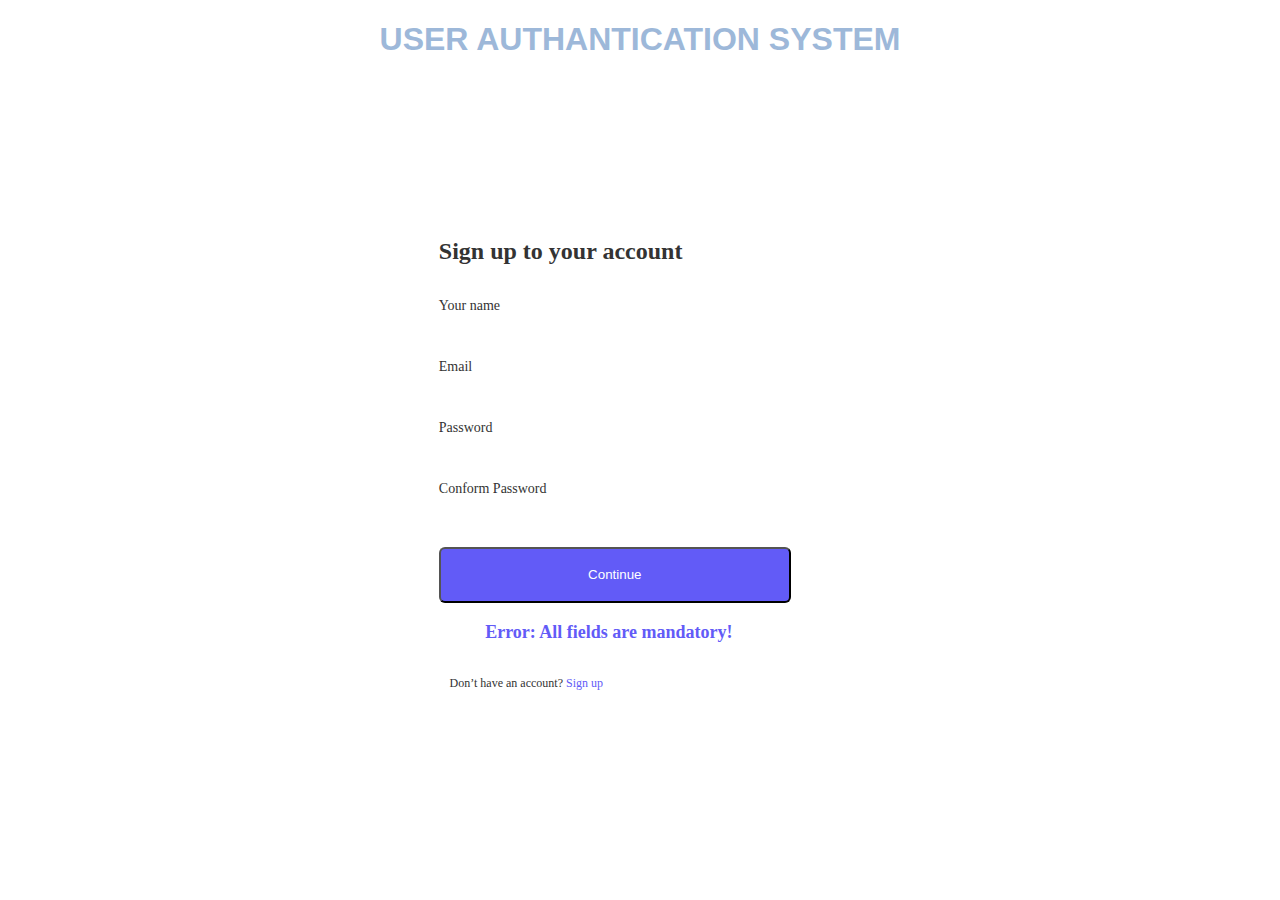
<file: index.html>
<!DOCTYPE html>
<html lang="en">
<head>
    <meta charset="UTF-8">
    <meta name="viewport" content="width=device-width, initial-scale=1.0">
    <title>User authantication program</title>
    <link rel="stylesheet" href="style.css">
</head>
<body>
    <h1 id="header">USER AUTHANTICATION SYSTEM</h1>
    <section>
        <div id="hero-section">
            <h3 id="sign-text">Sign up to your account</h3>
            <p class="name">Your name</p>
            <input type="text" id="name" value=" ">
            <p class="name" >Email</p>
            <input type="text" id="email" value=" ">
            <p class="name">Password</p>
            <input type="password" id="pwd">
            <p class="name">Conform Password</p>
            <input type="password" id="conformPwd">
            <button onclick="submit()">Continue</button>
            <p id="error">Error: All fields are mandatory!</p>
            <p id="footer">Don’t have an account? <span style="color: #625BF7;">Sign up</span></p>
        </div>
    </section>
    <script src="./script.js"></script>
</body>
</html>
</file>
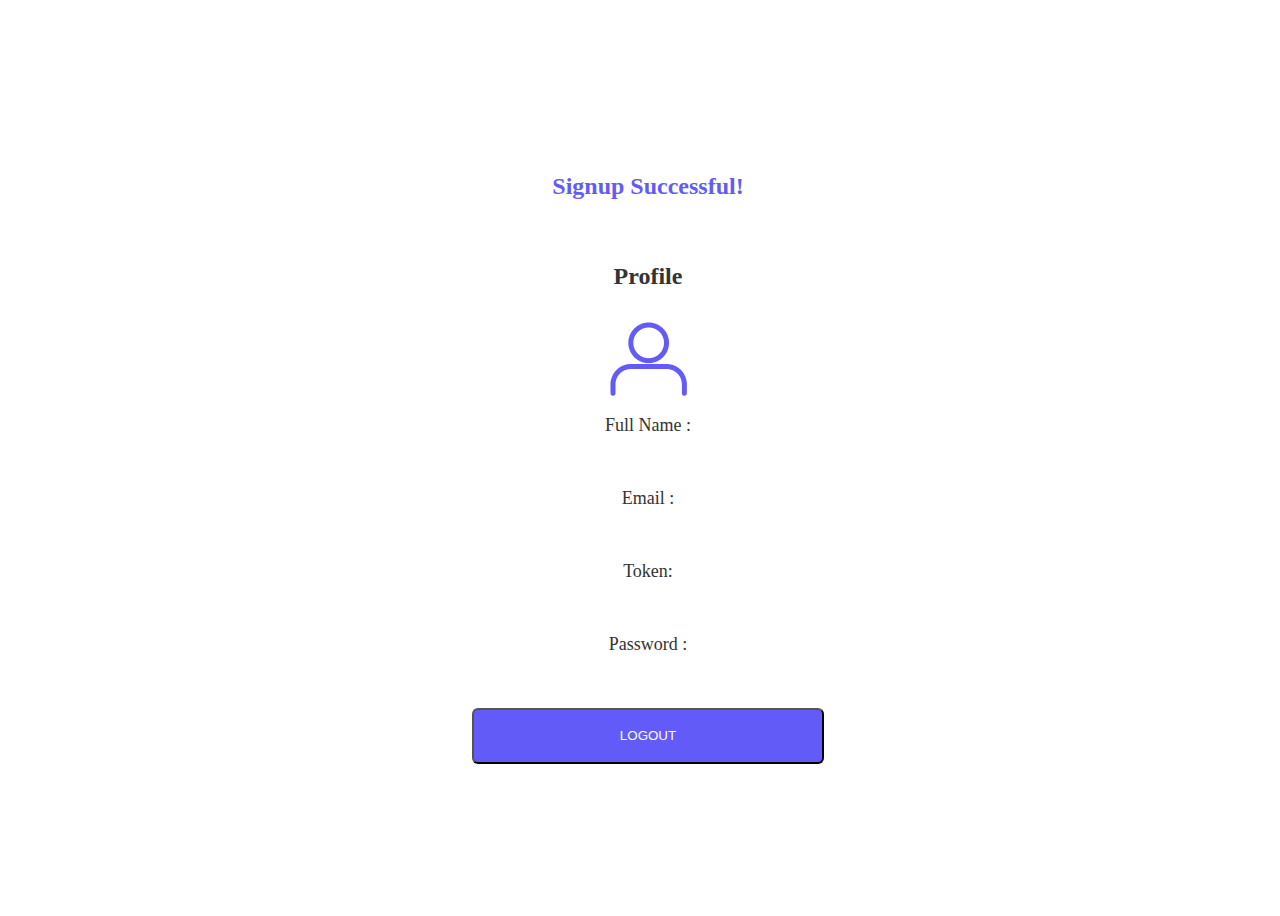
<file: homePage.html>
<!DOCTYPE html>
<html lang="en">
<head>
    <meta charset="UTF-8">
    <meta name="viewport" content="width=device-width, initial-scale=1.0">
    <title>HomePage</title>
    <link rel="stylesheet" href="homeStyle.css">
</head>
<body>
    <section  style="width: 100vw; height: 100vh; display: flex; flex-direction: column; justify-content: center; align-items: center;">
        <h3 id="sign-text">Signup Successful!</h3>
        <div id="home-hero-section">
            <p id="profile">Profile</p>
            <img src="./images/head.png">
            <img src="./images/body.png">
            <p class="text">Full Name : <span id="name"></span></p>
            <p class="text">Email : <span id="email"></span></p>
            <p class="text">Token: <span id="token"></span></p>
            <p class="text">Password : <span id="password"></span></p>
            <button type="submit" onclick="Logout()">LOGOUT</button>
        </div>
    </section>
    <script src="./homepage.js"></script>
</body>
</html>
</file>
<file: style.css>
#header {
  display: flex;
  justify-content: center;
  font-family: Arial, Helvetica, sans-serif;
  color: #9db8d9;
}
section {
  display: flex;
  width: 100vw;
  height: 89vh;
  justify-content: center;
  align-items: center;
}
#hero-section {
  width: 444px;
  height: 537px;
  top: 100px;
  left: 418px;
  border-radius: 4px;
  background-color: transparent;
  padding-left: 2vw;
}
#sign-text {
  width: 340px;
  height: 37px;
  top: 170px;
  left: 466px;
  font-family: Mulish;
  font-size: 24px;
  font-weight: 700;
  line-height: 30px;
  letter-spacing: 0em;
  text-align: left;
  color: #333333;
}
.name {
  width: 122px;
  height: 15px;
  top: 222px;
  left: 464px;
  font-family: Mulish;
  font-size: 14px;
  font-weight: 500;
  line-height: 18px;
  letter-spacing: 0em;
  text-align: left;
  color: #333333;
}
input {
  width: Fixed (250.52px);
  height: Fixed (31.04px);
  top: 227.83px;
  left: 79px;
  padding: 0px, 12px, 0px, 12px;
  border-radius: 6px;
  border: 1px;
  gap: 12px;
  color: black;
}
button {
  margin-top: 20px;
  width: 352px;
  height: 55.8px;
  top: 501.79px;
  left: 464px;
  padding: 9px, 14px, 9px, 14px;
  border-radius: 6px;
  gap: 10px;
  color: white;
  background-color: #625bf7;
}
#error {
  width: 340px;
  height: 37px;
  top: 577px;
  left: 464px;
  font-family: Mulish;
  font-size: 18px;
  font-weight: 700;
  line-height: 23px;
  letter-spacing: 0em;
  text-align: center;
  color: #625bf7;
}
#footer {
  width: 175px;
  height: 15px;
  top: 660px;
  left: 553px;
  font-family: Mulish;
  font-size: 12px;
  font-weight: 400;
  line-height: 15px;
  letter-spacing: 0em;
  text-align: center;
  color: #333333;
}
</file>
<file: homeStyle.css>
#sign-text {
  width: 340px;
  height: 37px;
  top: 37px;
  left: 466px;
  font-family: Mulish;
  font-size: 24px;
  font-weight: 700;
  line-height: 30px;
  letter-spacing: 0em;
  text-align: center;
  color: #625bf7;
  display: flex;
  justify-content: center;
}
#home-hero-section {
  width: 444px;
  height: 537px;
  /* top: 100px; */
  left: 418px;
  border-radius: 4px;
  display: flex;
  flex-direction: column;
  justify-content: center;
  align-items: center;
  background-color: transparent;
}
#profile {
  width: 340px;
  height: 37px;
  top: 125px;
  left: 466px;
  font-family: Mulish;
  font-size: 24px;
  font-weight: 700;
  line-height: 30px;
  letter-spacing: 0em;
  text-align: center;
  color: #333333;
}

.text {
  width: 340px;
  height: 37px;
  top: 338px;
  left: 470px;
  font-family: Mulish;
  font-size: 18px;
  font-weight: 400;
  line-height: 23px;
  letter-spacing: 0em;
  text-align: center;
  color: #333333;
}
button {
    margin-top: 20px;
    width: 352px;
    height:55.8px;
    top: 501.79px;
    left: 464px;
    padding: 9px, 14px, 9px, 14px;
    border-radius: 6px;
    gap: 10px;
    color: white;
    background-color: #625BF7;
}
</file>
